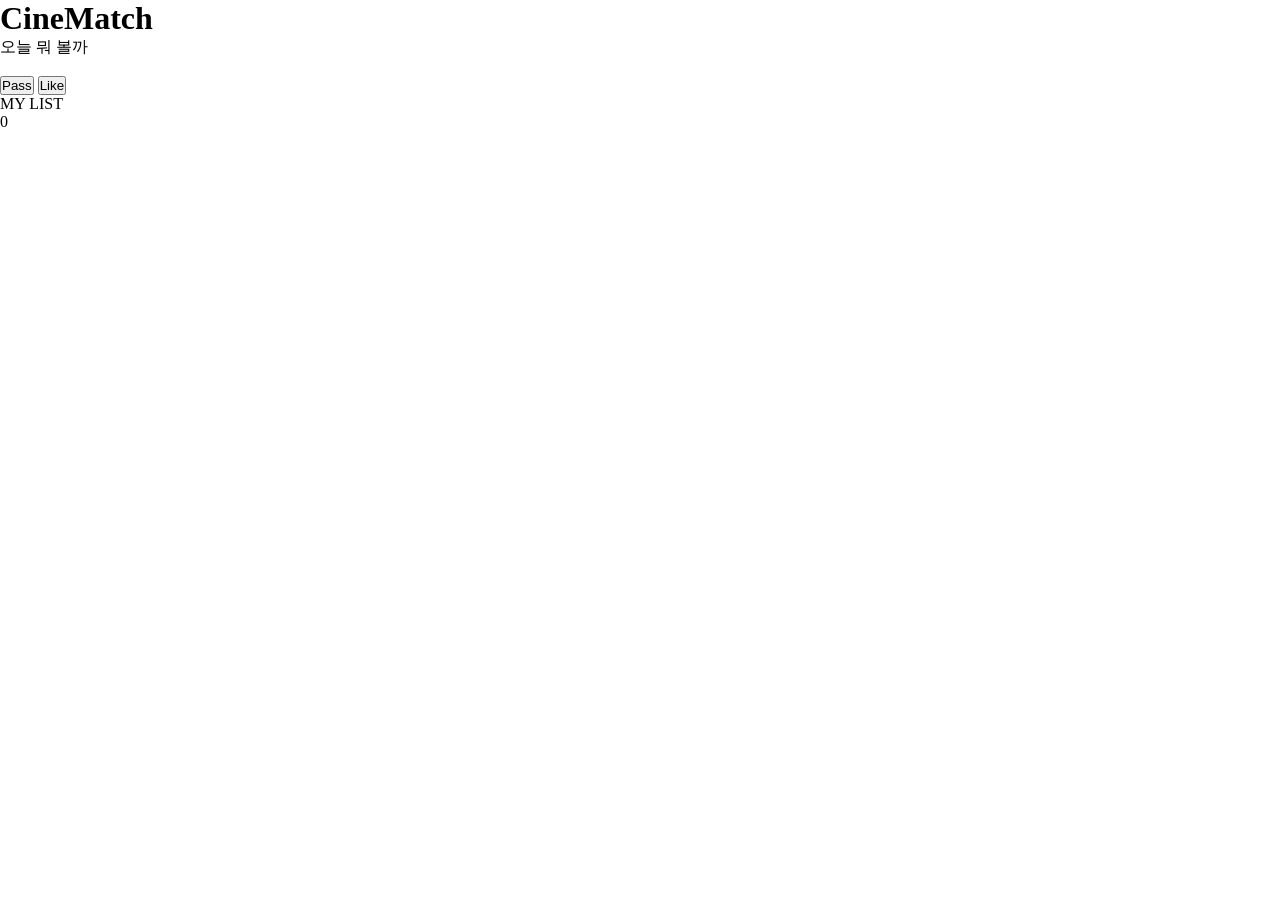
<file: project1.html>
<!doctype html>
<html lang="ko">
  <head>
    <meta charset="UTF-8" />
    <meta name="viewport" content="width=device-width, initial-scale=1.0" />
    <link rel="stylesheet" href="test.css" />
    <title>CineMatch</title>
  </head>

  <body>
    <h1>CineMatch</h1>
    <p>오늘 뭐 볼까</p>
    <section id="m-card">
      <img id="m-poster"/>
      <div id="m-title"></div>
      <div id="m-rating"></div>
      <button id="pass-btn">Pass</button>
      <button id="like-btn">Like</button>
    </section>
    <section id="my-list">
      <p>MY LIST</p>
      <div id="my-list-length">0</div>
      <div id="my-list-title"></div>
    </section>

    <script src="script.js"></script>
  </body>
</html>
</file>
<file: test.css>
* {
  margin: 0;
  padding: 0;
  box-sizing: border-box;
}
a:focus-visible {
  outline: 2px solid black;
  outline-offset: 4px;
}

@keyframes appear {
  from {
    opacity: 0;
    transform: translateY(-20px);
  }
  to {
    opacity: 1;
    transform: translateY(0);
  }
}
@keyframes move {
  0% {
    transform: translateY(0);
  }
  100% {
    transform: translateY(10px);
  }
}

section {
  scroll-margin-top: 150px;
}
#logo {
  max-width: 100px;
  min-width: 50px;
  aspect-ratio: 1/1;
  border-radius: 50%;
  object-fit: cover;
  animation: move 2s infinite alternate ease-in;
}
header {
  display: flex;
  justify-content: space-between;
  align-items: center;
  position: sticky;
  top: 0;
  background-color: var(--sub-background-color);
  padding: 20px;
  text-align: center;
  z-index: 1000;
}
#hero {
  display: flex;
  position: relative;
  flex-direction: column;
  min-height: calc(100vh - 145px);
  padding: 20px;
  background-color: var(--main-background-color);
  gap: 20px;
  font-size: 2rem;
  animation: appear 1s ease-in-out;
}
#hero h1 {
  font-size: clamp(2rem, 5vw, 4rem);
  color: var(--text-color);
}

#hero-image {
  display: block;
  width: min(300px, 100%);
  aspect-ratio: 1 / 1;
  object-fit: cover;
  align-self: end;
  margin-top: auto;
  animation: appear 5s ease-in-out;
}
#about {
  display: flex;
  flex-direction: column;
  gap: 20px;
  padding: 50px 20px;
  background-color: var(--sub-background-color);
  font-size: 2rem;
}
.cards {
  display: grid;
  grid-template-columns: repeat(auto-fit, minmax(250px, 1fr));
  gap: 20px;
  margin-top: 30px;
}
.card {
  background-color: #ffffff;
  padding: 20px;
  border-radius: 10px;
  box-shadow: 0 4px 6px rgba(0, 0, 0, 0.1);
  transition: transform 1s;
}
.card:hover {
  transform: translateY(-10px);
}
#skills {
  display: flex;
  flex-direction: column;
  gap: 20px;
  padding: 50px 20px;
  background-color: var(--main-background-color);
  font-size: 2rem;
}
#projects {
  display: flex;
  flex-direction: column;
  gap: 20px;
  padding: 50px 20px;
  background-color: var(--sub-background-color);
  font-size: 2rem;
}
#contact {
  display: flex;
  flex-direction: column;
  gap: 20px;
  padding: 50px 20px;
  background-color: var(--main-background-color);
  font-size: 2rem;
}
#projects-cards {
  display: grid;
  grid-template-columns: repeat(2, minmax(auto, 1fr));
  gap: 20px;
}

#projects-cards .card:first-child {
  grid-column: 1 / -1;
}

#form-error {
  color: red;
  font-size: 1rem;
  margin-top: 10px;
}

@media (max-width: 800px) {
  /* 태블릿 / 작은 화면 */
}

@media (max-width: 500px) {
  /* 모바일 */
  html {
    font-size: 12px;
  }

  header {
    flex-direction: column;
    gap: 10px;
  }

  nav {
    display: flex;
    gap: 10px;
    flex-wrap: wrap;
    justify-content: center;
  }
  #projects-cards {
    grid-template-columns: 1fr;
  }

  #projects-cards .card:first-child {
    grid-column: auto;
  }
}
:root {
  --main-background-color: #e9ecef;
  --sub-background-color: #f8f9fa;
  --text-color: #343a40;
}
</file>
